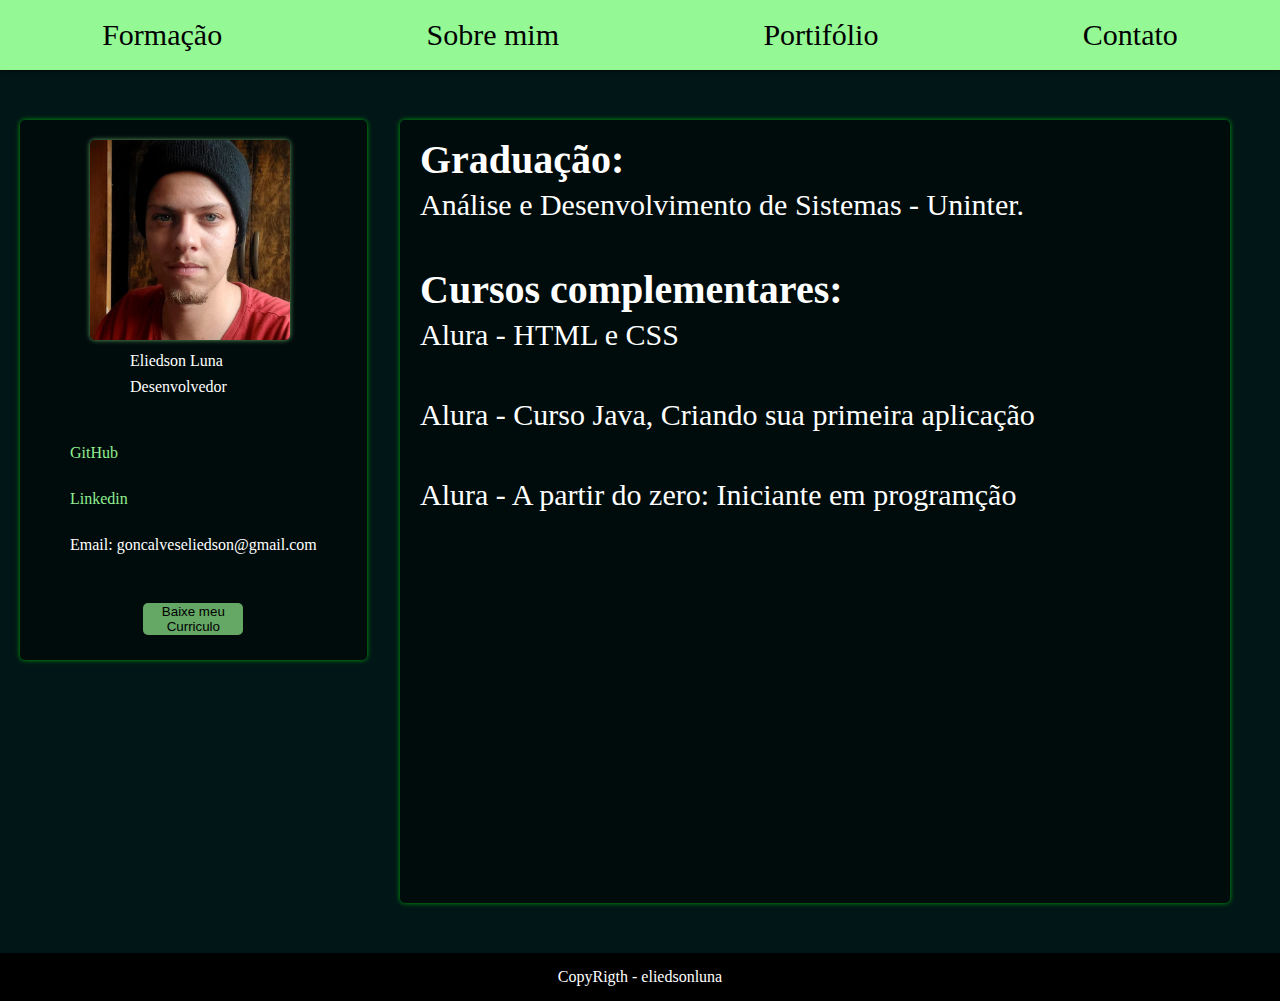
<file: index.html>
<!DOCTYPE html>
<html lang="pt-br">

<head>
    <meta charset="UTF-8">
    <meta name="viewport" content="width=device-width, initial-scale=1.0">
    <!-- import dos arquivos css -->
    <link rel="stylesheet" href="./style/reset.css">
    <link rel="stylesheet" href="./style/bodyPattern.css">
    <link rel="stylesheet" href="./style/index.css">
    <title>Formação</title>
</head>
<header> 
    <!--  menu da página -->
    <nav class="Menu">
        <ul class="Menu-list">
            <li><a id="home-link" href="index.html">Formação</a></li>
            <li><a id="sobre-link" href="sobre.html">Sobre mim</a></li>
            <li><a id="projetos-link" href="portifolio.html">Portifólio</a></li>
            <li><a id="contato-link" href="contato.html">Contato</a></li>
        </ul>
    </nav>
</header>

<body>
    <!-- bloco de perfil para redes socias e imagem -->
    <div class="Profile"> 
        <img id="Profile-picture" src="./img/profile.png">
        <div class="Profile-Desc">
            <p>Eliedson Luna</p>
            <p>Desenvolvedor</p>
        </div>

        <ul class="Profile-Social">
            <li><a class="social-link" href="https://github.com/Eliedson-luna" target="_blank" rel="external">GitHub</a></li>
            <li><a class="social-link" href="https://www.linkedin.com/in/eliedsonluna" target="_blank" rel="external">Linkedin</a></li>
            <li>Email:<span> goncalveseliedson@gmail.com</span></li>
        </ul>
        <div class="cv-Box">
            <button id="cv-Button">
                Baixe meu Curriculo
            </button>
        </div>
    </div>
    <!-- area de conteudo para as formações -->
    <div class="Content-Area">
        <div class="Content-Box">
            <h1>Graduação:</h1>
            <p Class="Content-Paragraph">
                Análise e Desenvolvimento de Sistemas - Uninter.
            </p>

            <h1> Cursos complementares:</h1>
            <p class="Content-Paragraph">
                Alura - HTML e CSS 
            </p>
            <p class="Content-Paragraph">
                Alura - Curso Java, Criando sua primeira aplicação
            </p>
            <p class="Content-Paragraph">
                Alura - A partir do zero: Iniciante em programção
            </p>

        </div>
    </div>


    <footer id="footer">
        <div>
            <p>CopyRigth - eliedsonluna</p>
        </div>
    </footer>


    <!-- script que faz o download do curriculo -->
    <script src="./js/index.js"></script>
    <script>
        const btn = document.getElementById("cv-Button");

        btn.addEventListener("click", function () {
            btn.onclick = downloadCV();
        })
    </script>

</body>


</html>
</file>
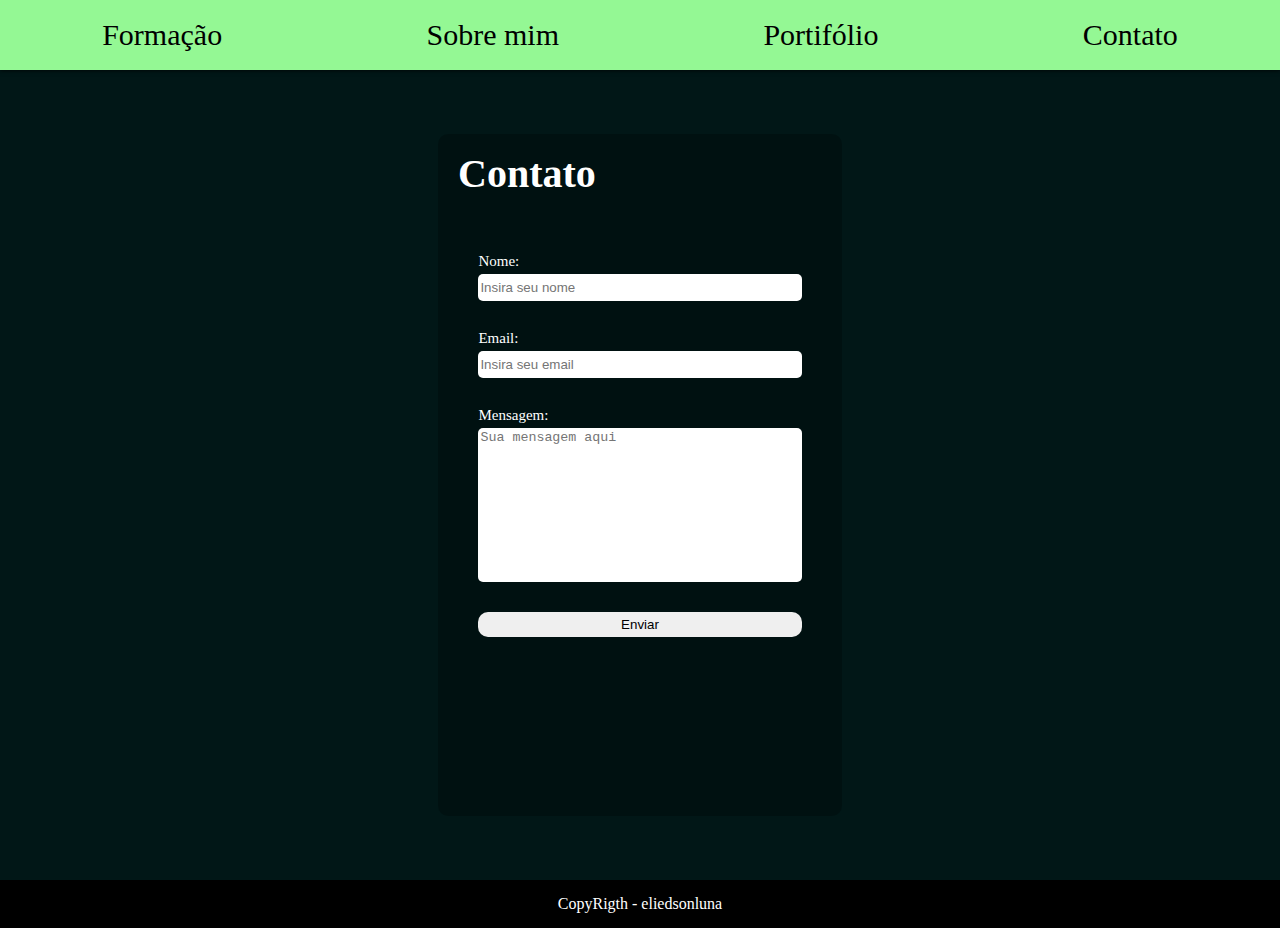
<file: contato.html>
<!DOCTYPE html>
<html lang="pt-br">

<head>
    <meta charset="UTF-8">
    <meta name="viewport" content="width=device-width, initial-scale=1.0">
    <!-- import dos arquivos css -->
    <link rel="stylesheet" href="./style/reset.css">
    <link rel="stylesheet" href="./style/bodyPattern.css">
    <link rel="stylesheet" href="./style/contato.css">
    <title>Contato</title>
</head>
<header> 
    <!--  menu da página -->
    <nav class="Menu">
        <ul class="Menu-list">
            <li><a id="home-link" href="index.html">Formação</a></li>
            <li><a id="sobre-link" href="sobre.html">Sobre mim</a></li>
            <li><a id="projetos-link" href="portifolio.html">Portifólio</a></li>
            <li><a id="contato-link" href="contato.html">Contato</a></li>
        </ul>
    </nav>
</header>
<body>
    <section class="secao-Contato">
        <div class="secao-Conteudo">
            <h1>Contato</h1>
            <form class="formulario-contato" action="https://api.staticforms.xyz/submit" method="post">
                <div class="input-box">
                    <label>Nome:</label>
                    <input type="text" name="name" placeholder="Insira seu nome" >
                </div>
                <div class="input-box">
                    <label>Email:</label>
                    <input type="email" name="email" placeholder="Insira seu email">
                </div>
                <div class="input-box">
                    <label>Mensagem:</label>
                    <textarea name="message" cols="50" rows="10" placeholder="Sua mensagem aqui"></textarea>
                </div>
                <button id="btn-enviar" type="submit">Enviar</button>

                <input type="hidden" name="accessKey" value="a437f2cd-2214-4b9e-bc38-bc5ebe76d445">
                <input type="hidden" name="redirectTo" value="https://eliedson-luna.github.io/PortifolioUninter/obrigado.html">
            </form>
        </div>
    </section>
    <footer id="footer">
        <div>
            <p>CopyRigth - eliedsonluna</p>
        </div>
    </footer>
</body>
</html>
</file>
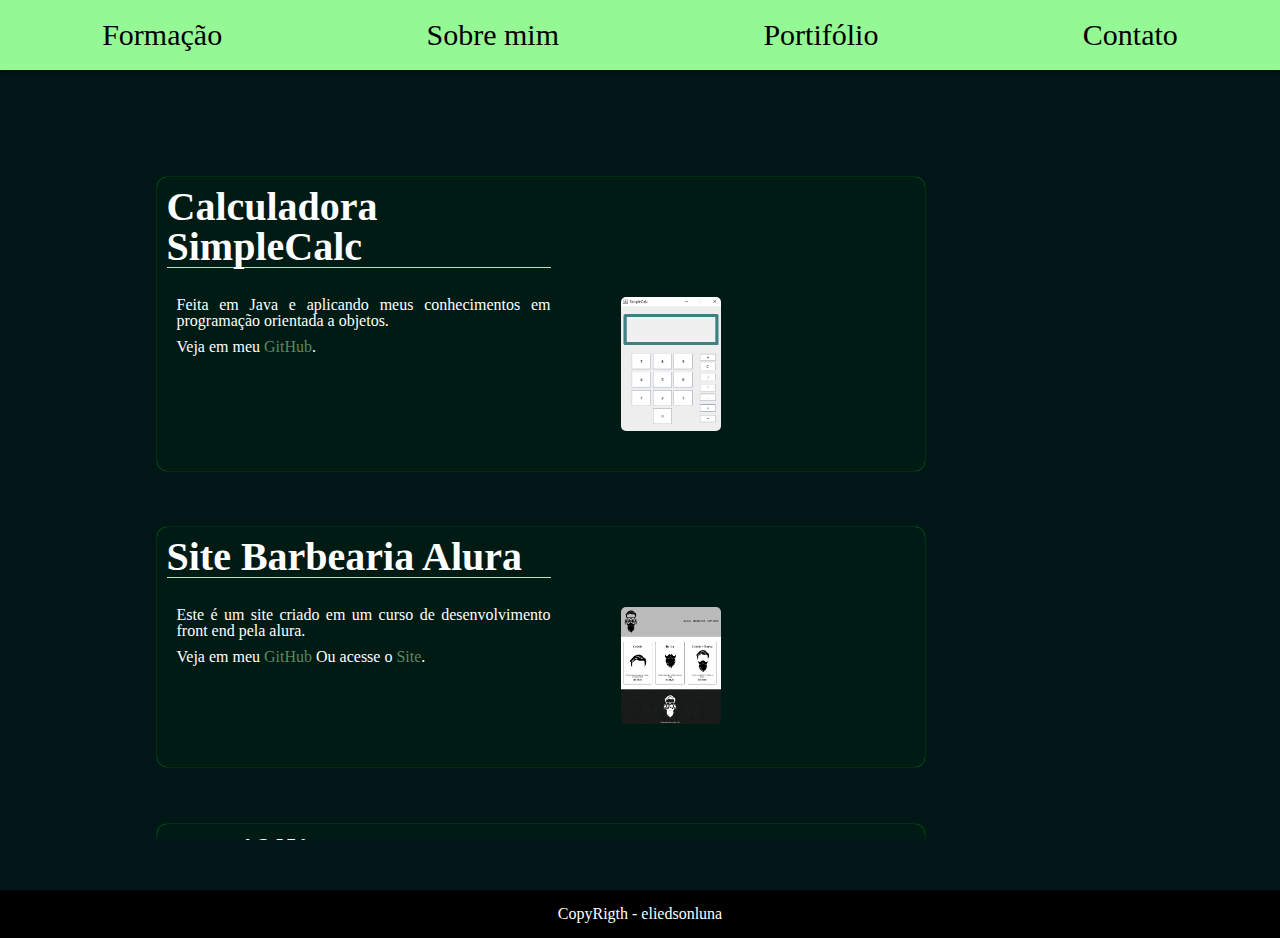
<file: portifolio.html>
<!DOCTYPE html>
<html lang="en">

<head>
    <meta charset="UTF-8">
    <meta name="viewport" content="width=device-width, initial-scale=1.0">
    <link rel="stylesheet" href="./style/reset.css">
    <link rel="stylesheet" href="./style/bodyPattern.css">
    <title>Projetos</title>
    <style>
       
.Content {
    height: 100vh;
    max-height: 80vh;
    overflow: scroll;
    scrollbar-width: none;
    margin: 50px 50px 50px 100px;
    text-align: justify;
}

.projects {
    margin: 30px;
}
.project {
    color: #fff;
    display: flex;
    flex-direction: column;
    width: 60vw;
    min-height: 240px;
    margin: 5%;
    background-color: #0435021e;
    border-radius: 10px;
    box-shadow: rgb(2, 247, 2) 0 0 1px;
}
.project-title {
    width: 50%;
    margin: 10px 10px 10px 10px ;
    font-size: 40px;
    box-shadow: #ade6c2 0 1px;
}
.project-content {
    display: flex;
    margin: 10px;
}
.project-info{
    width: 50%;
    margin: 10px 10px 10px 10px;
    text-align: justify;

}
.project-info>p{
    margin: 0px 0px 10px 0px;
    text-align: justify;
}
.project-link{
    color: #5d885d;
}
.project-link:hover{
    color: #75a875;
}
.project-img { 
    width: 100px;
    max-width: 100px;
    margin: 10px 10px 30px 60px;
    border-radius: 5px;
    transform: rotate();
}
 
    </style>
</head>
<header>
    <nav class="Menu">
        <ul class="Menu-list">
            <li><a id="home-link" href="index.html">Formação</a></li>
            <li><a id="sobre-link" href="sobre.html">Sobre mim</a></li>
            <li><a id="projetos-link" href="portifolio.html">Portifólio</a></li>
            <li><a id="contato-link" href="contato.html">Contato</a></li>

        </ul>
    </nav>
</header>

<body>
    <div class="Content">
        <!-- lista dos projetos desenvolvidos por mim -->
        <ul id="projects">
            <li class="project" id="project-1">
                <h1 class="project-title" id="project-title-1">
                    Calculadora SimpleCalc
                </h1>
                <div class="project-content">

                    <div class="project-info">
                        <p class="project-paragraph" id="project-paragraph-1">
                            Feita em Java e aplicando meus conhecimentos em programação orientada a objetos.
                        </p>
                        <span>Veja em meu
                            <a class="project-link" target="_blank" rel="external"
                                href="https://github.com/Eliedson-luna/SimpleCalc">GitHub</a>.
                        </span>
                    </div>
                    <img src="./img/img-projeto-1.png" class="project-img" id="project-img-1">
                </div>
            </li>
            <li class="project" id="project-2">
                <h1 class="project-title" id="project-title-2">
                    Site Barbearia Alura
                </h1>
                <div class="project-content">
                    <div class="project-info">
                        <p class="project-paragraph" id="project-paragraph-2">
                            Este é um site criado em um curso de desenvolvimento front end pela alura.
                        </p>
                        <p class="project-paragraph" id="project-paragraph-2">
                        </p>
                        <span>Veja em meu
                            <a class="project-link" target="_blank" rel="external"
                                href="https://github.com/Eliedson-luna/Barbearia">GitHub</a>
                            Ou acesse o
                            <a class="project-link" target="_blank" rel="external"
                                href="https://eliedson-luna.github.io/Barbearia/">Site</a>.
                        </span>
                    </div>
                    <img src="./img/img-projeto-2.png" class="project-img" id="project-img-2">
                </div>
            </li>
            <li class="project" id="project-3">
                <h1 class="project-title" id="project-title-3">
                    Portifólio
                </h1>
                <div class="project-content">
                    <div class="project-info">
                        <p class="project-paragraph" id="project-paragraph-3">
                            Projeto de Portifólio criado utilizando a bliblioteca react.
                        </p>
                        <p class="project-paragraph" id="project-paragraph-3">

                        </p>
                        <span>Veja em meu
                            <a class="project-link" target="_blank" rel="external"
                                href="https://github.com/Eliedson-luna/Portifolio-Eliedson-Luna">GitHub</a>.
                        </span>
                    </div>
                    <img src="./img/img-projeto-3.png" class="project-img" id="project-img-3">
                </div>
            </li>
        </ul>
    </div>
    <footer id="footer">
        <div>
            <p>CopyRigth - eliedsonluna</p>
        </div>
    </footer>
</body>

</html>
</file>
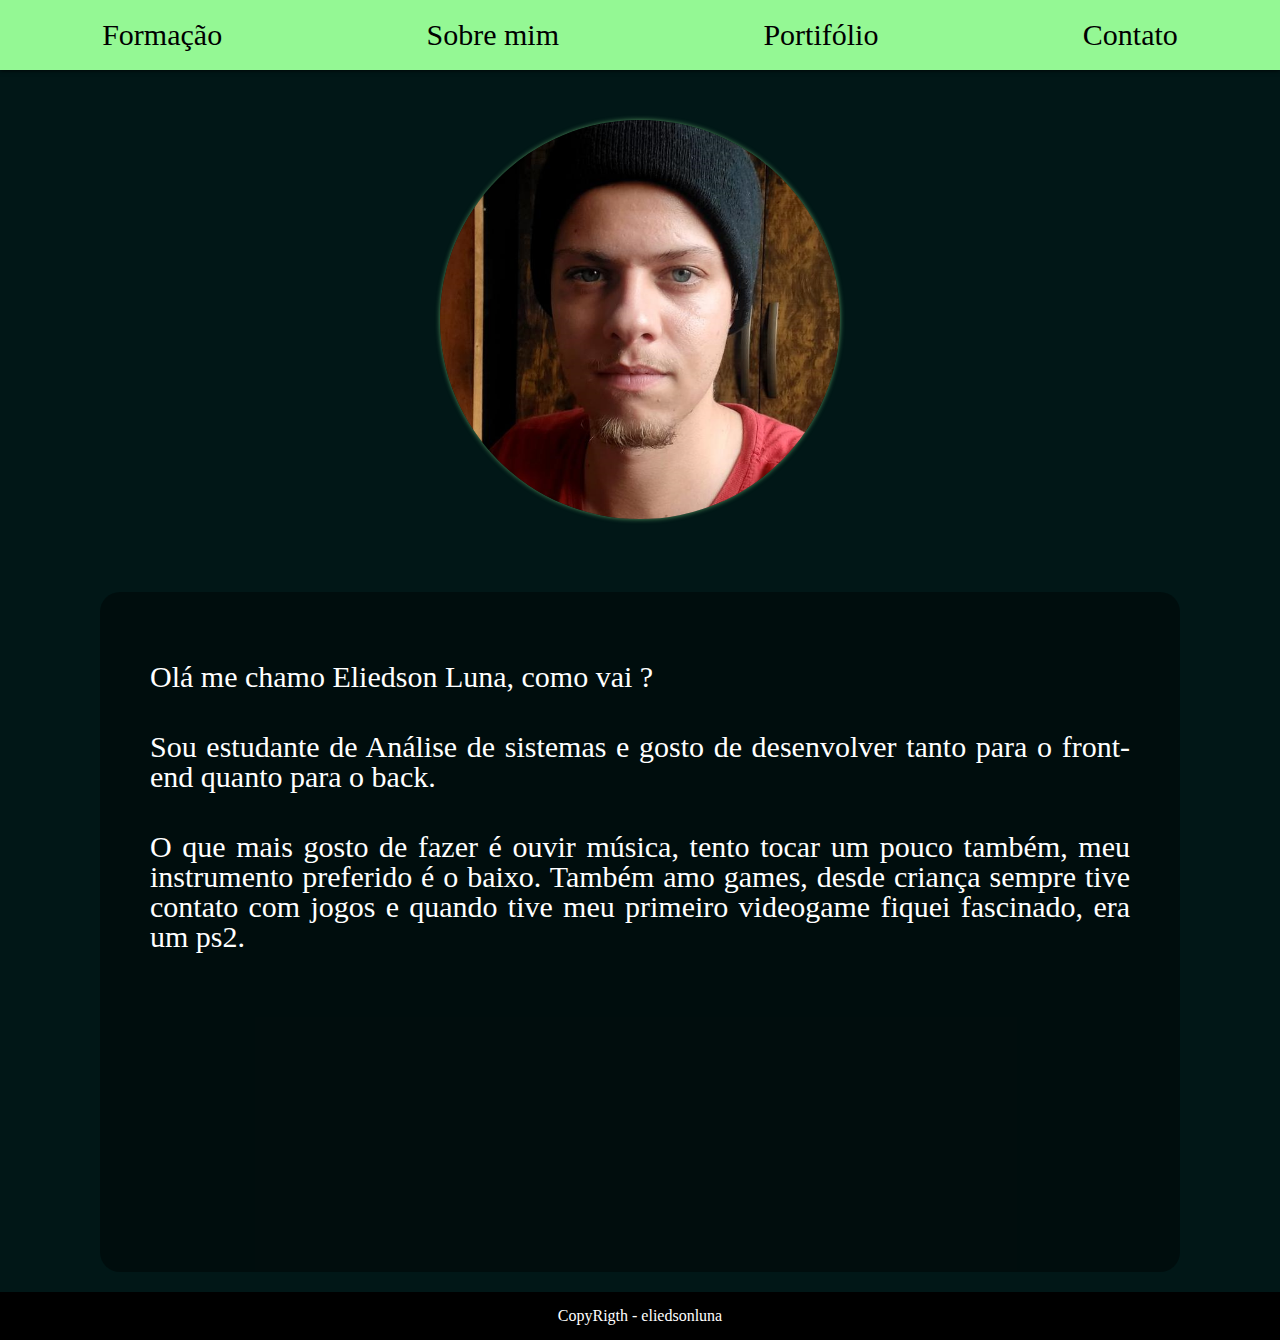
<file: sobre.html>
<!DOCTYPE html>
<html lang="pt-br">

<head>
    <meta charset="UTF-8">
    <meta name="viewport" content="width=device-width, initial-scale=1.0">
    <link rel="stylesheet" href="./style/reset.css">
    <link rel="stylesheet" href="./style/bodyPattern.css">
    <title>Sobre mim</title>
    <style>
        #imgProfile {
            width: 400px;
            margin: 50px;
            border-radius: 200px;
            box-shadow: #90ee9097 0 0 5px;
        }

        .info {
            text-align: center;
        }

        .Content {
            display: flex;
            flex-direction: column;
            padding-top: 50px;
            margin: 20px 100px;
            min-height: 70vh;
            border-radius: 20px;
            color: white;
            background-color: #0000006d;
        }

        .Content>p {
            margin: 20px 50px;
            text-align: justify;
            font-size: 30px;
        }
    </style>
</head>
<header>
    <!-- menu -->
    <nav class="Menu">
        <ul class="Menu-list">
            <li><a id="home-link" href="index.html">Formação</a></li>
            <li><a id="sobre-link" href="sobre.html">Sobre mim</a></li>
            <li><a id="projetos-link" href="portifolio.html">Portifólio</a></li>
            <li><a id="contato-link" href="contato.html">Contato</a></li>

        </ul>
    </nav>
</header>

<body>
    <!-- área sobre mim -->
    <div class="info">
        <img id="imgProfile" src="./img/profile.png">

        <div class="Content">
            <p>
                Olá me chamo Eliedson Luna, como vai ?
            </p>
            <p>
                Sou estudante de Análise de sistemas e gosto de desenvolver tanto para o front-end quanto para o back.
            </p>
            <p>
                O que mais gosto de fazer é ouvir música, tento tocar um pouco também, meu instrumento preferido é o
                baixo.
                Também amo games, desde criança sempre tive contato com jogos e quando tive meu primeiro videogame
                fiquei fascinado, era um ps2.
            </p>
        </div>
    </div>
    <!-- footer -->
    <footer id="footer">
        <div>
            <p>CopyRigth - eliedsonluna</p>
        </div>
    </footer>
</body>

</html>
</file>
<file: style/bodyPattern.css>
* {
    text-decoration: none;
    scrollbar-width: none;
}

body {
    box-sizing: border-box;
    background-color: #011717;
    height: 100vh;
    max-height: 100vh;

}

.Menu {
    display: flex;
    width: 100%;
    background-color: #94f894;
    box-shadow: black 0 0 5px;
}

.Menu-list {
    margin: 20px 0;
    display: flex;
    width: 100%;
    justify-content: space-around;
    list-style-type: none;
}

.Menu-list>li>a {
    color: black;
    font-size: 30px;
    text-decoration: none;
    cursor: pointer;
    transition: color 0.5s;
}

.Menu-list>li>a:hover {
    color: rgb(8, 124, 0);
}

.Menu-list>li>a:active {
    color: red;
}

footer {
    width: 100%;
    display: flex;
    justify-content: center;
    background-color: #000000;
}

footer>div>p {
    color: #ffffff;
    margin: 1em 10px;


}
</file>
<file: style/index.css>
.Profile {
    margin: 50px 20px;
    position: absolute;
    height: 60%;
    border-radius: 5px;
    overflow: scroll;
    scrollbar-width: none;
    color: #ffffff;
    background-color: #00000079;
    box-shadow: rgba(0, 251, 0, 0.607) 0 0 5px;
}

.Profile>ul {
    margin: 50px;
    list-style: none;
}

#Profile-picture {
    width: 200px;
    margin: 20px 50px 0px 70px;
    border-radius: 5px;
    box-shadow: #65a765 0 0 5px;
}

.Profile-Desc {
    display: flex;
    flex-direction: column;
    width: 200px;
    margin: 0 0 0 50px;
}

.Profile-Desc>p {
    margin: 10px 0 0 60px;
}

.Profile-Social>li {
    margin: 0 0 30px 0;
}
.social-link{
    color: #90ee90;
    text-decoration: none;
}
.social-link:hover{
    color: #006400;
}

.cv-Box {
    display: flex;
    justify-content: space-around;
}

#cv-Button {
    width: 100px;
    cursor: pointer;
    border: none;
    border-radius: 5px;
    background-color: #65a765;
    color: #000;
}

#cv-Button:hover {
    color: #fff;
    background-color: #013901;
    box-shadow: #8cfc84 0 0 5px;
}

.Content-Area {
    height: 87vh;
    max-height: 100vh;
    overflow: scroll;
    scrollbar-width: none;
    margin: 50px 50px 50px 400px;
    border-radius: 5px;
    background-color: #00000079;
    box-shadow: #00fb009b 0 0 5px;
}

.Content-Box {
    margin: 20px;
    color: #fff;
    text-align: justify;
}

.Content-Box>h1 {
    font-size: 40px;
}

.Content-Box>p {
    margin: 10px 0 50px 0;
    font-size: 30px;
}

.Content-Box>p>a {
    color: #d7f9cf;
}
</file>
<file: style/contato.css>
.secao-Contato{
    width: 100%;
    min-height: 90vh;
    display: flex;
    justify-content: center;
    color: #ffffff;
}
.secao-Conteudo {
    display: flex;
    flex-direction: column;
    margin: 5%;
    border-radius: 10px;
    background-color: #0000003c;
}
.secao-Conteudo>h1{
    margin: 20px;
    font-size: 40px;
}
.formulario-contato{
    width: 80%;
    display: flex;
    flex-direction: column;
    margin: 10%;
}
.input-box {
    display: flex;
    flex-direction: column;
    margin: 0 0 30px 0 ;
    font-size: 15px;
}
.input-box>label{
    margin: 0 0 5px 0;
}
textarea {
    resize: none;
}
input {
    height: 25px;
}
input, textarea {
    border: none;
    border-radius: 5px;
}
input:hover, textarea:hover {
    box-shadow: #90ee90 0 0 5px;
}

#btn-enviar {
    height: 25px;
    border: none;
    border-radius: 10px;
}
#btn-enviar:hover {
    color: #fff;
    background-color: #09cc09c6;
    box-shadow: #90ee90 0 0 5px;
}
</file>
